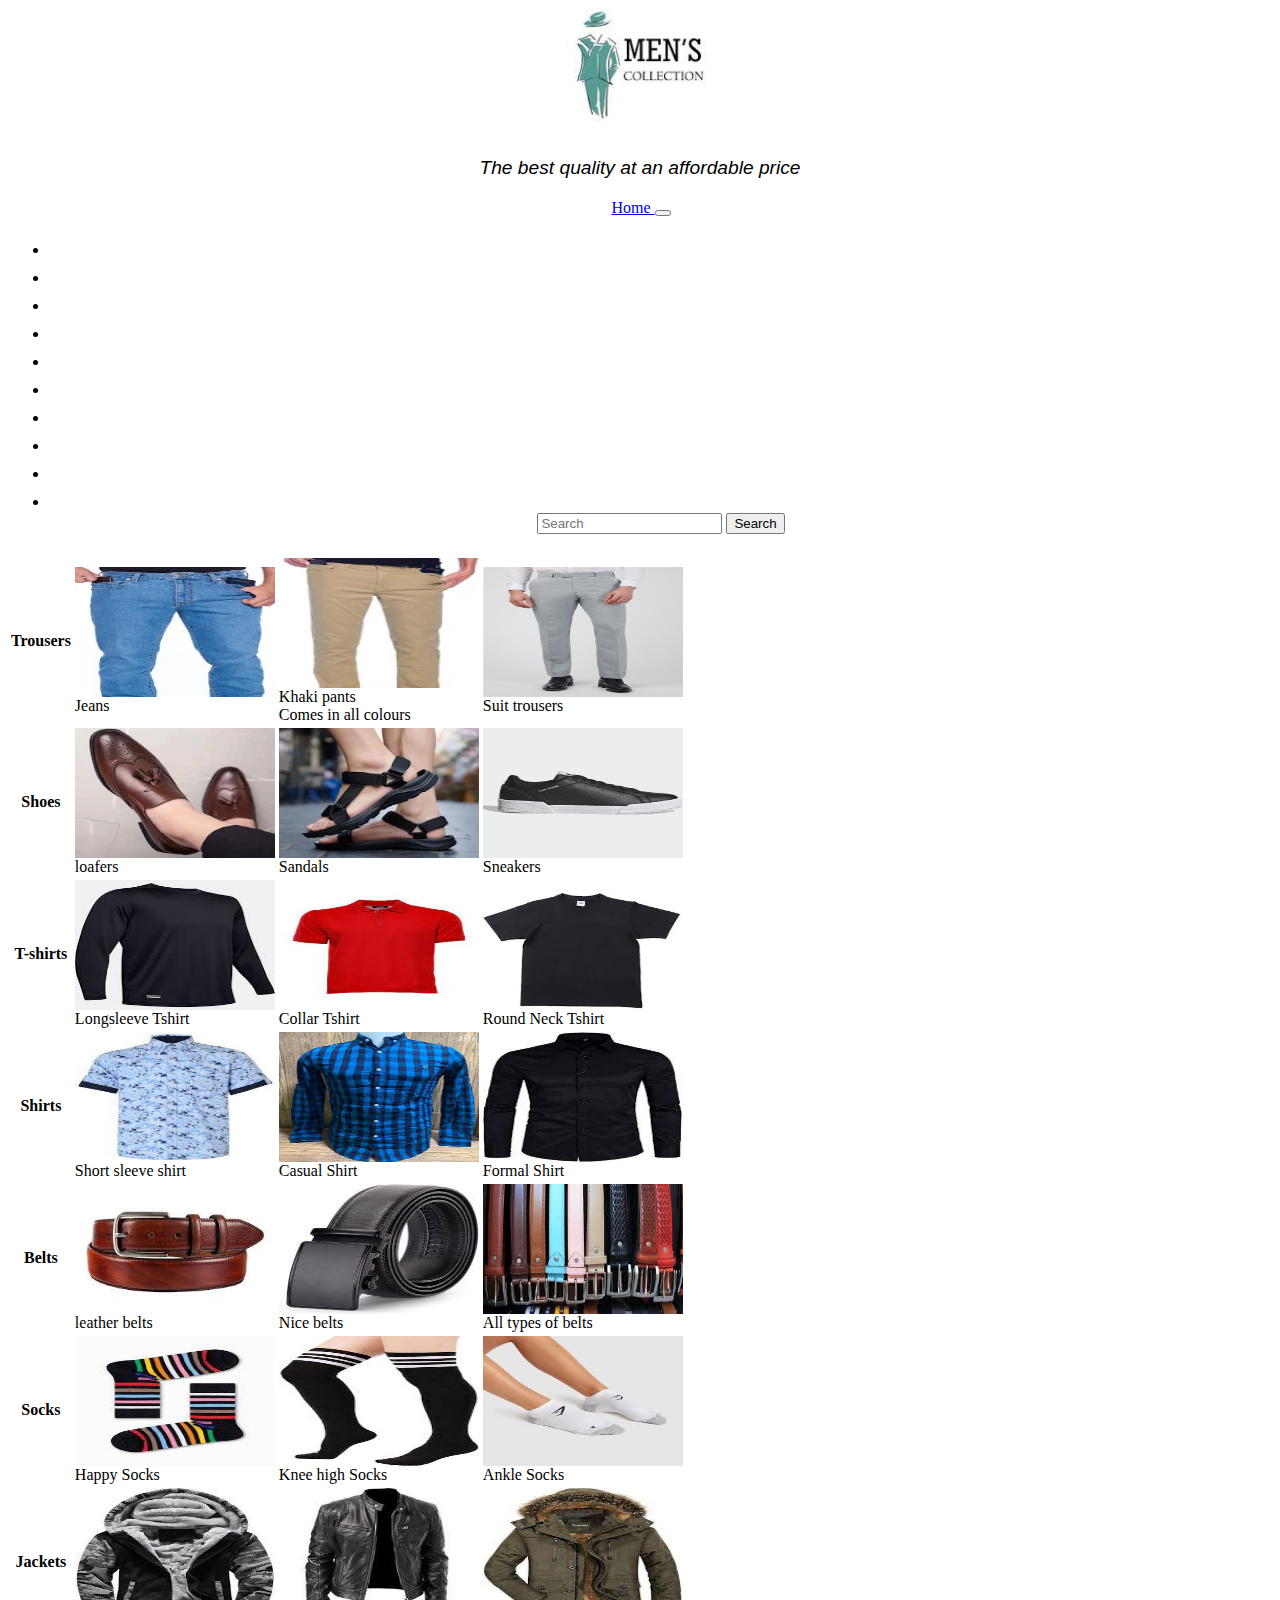
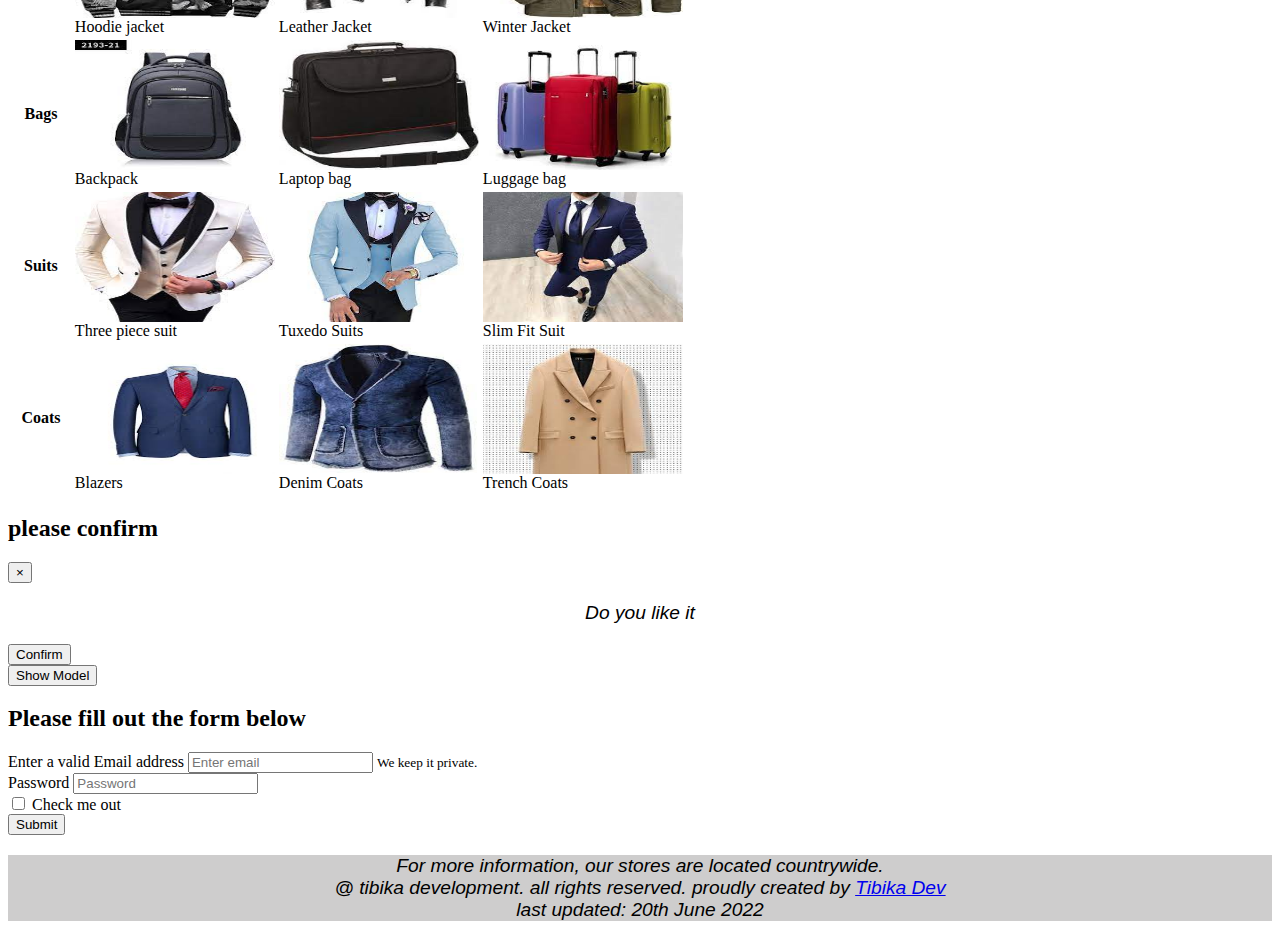
<file: index.html>
<html><head>
    <meta charset="utf-8">
    <meta name="viewport" content="width=device-width, initial-scale=1, shrink-to-fit=no">
    <link rel="stylesheet" href="https://stackpath.bootstrapcdn.com/bootstrap/4.1.0/css/bootstrap.min.css" integrity="sha384-9gVQ4dYFwwWSjIDZnLEWnxCjeSWFphJiwGPXr1jddIhOegiu1FwO5qRGvFXOdJZ4" crossorigin="anonymous">
    <link rel="stylesheet" href="style1.css">
    <title>Online Clothing Store</title>
</head>
<body>
    <img class="image" src="Images/logo3.jpg" alt="logo" >
    <p>The best quality at an affordable price</p>
    <nav class="navbar navbar-expand-md navbar-dark bg-dark" >
      <a href="#" class="navbar-brand"> Home </a>
      <button class="navbar-toggler"  data-toggle="collapse" data-target="#navbarMenu">
          <span class="navbar-toggler-icon"></span>
      </button>
      <div class="collapse navbar-collapse" id="navbarMenu">
        <ul class="navbar-nav ml-auto">
        <li><a class="button" href="index.html">Trousers</a></li>
        <li><a class="button" href="index.html">Shoes</a></li>
        <li><a class="button" href="index.html">Tshirts</a></li>
        <li><a class="button" href="index.html">Shirts</a></li>
        <li><a class="button" href="index.html">Belts</a></li>
        <li><a class="button" href="index.html">Socks</a></li>
        <li><a class="button" href="index.html">Jackets</a></li>
        <li><a class="button" href="index.html">Bags</a></li>
        <li><a class="button" href="index.html">Suits</a></li>
        <li><a class="button" href="index.html">Coats</a></li>
        <form class="form-inline">
          <input class="form-control mr-sm-2" type="search" placeholder="Search" aria-label="Search">
          <button class="btn btn-outline-primary my-2 my-sm-0" type="submit">Search</button>
      </form>
    </ul>
    </nav>
    
    <table class="table table-hover">
        <thead>
            <tr>
                <th colspan="4" id="headinggallery"></th>
            </tr>
        </thead>
        <tbody>
            <tr>
                <th scope="row"> Trousers </th>
                <td><img src="Images/jeans.webp" alt="jeans image" class="rounded img-fluid img-thumbnail shadow p-1 mb-2 bg-white rounded"><br><span class="desc">Jeans<br></span></td>
                <td><img src="Images/khaki.webp" alt="Khaki image" class="rounded img-fluid img-thumbnail shadow p-1 mb-2 bg-white rounded"><br><span class="desc">Khaki pants<br>Comes in all colours</span></td></td>
                <td><img src="Images/suittrouser.jpg" alt="Suit Trouser Image" class="rounded img-fluid img-thumbnail shadow p-1 mb-2 bg-white rounded"><br><span class="desc">Suit trousers<br></span></td></td>
            </tr>
            <tr>
                <th scope="row">Shoes</th>
                <td><img src="Images/loafer.webp" alt="Loafer Image" class="rounded img-fluid img-thumbnail shadow p-1 mb-2 bg-white rounded"><br><span class="desc">loafers<br></span></td>
                <td><img src="Images/sandals.webp" alt="Sandals Image" class="rounded img-fluid img-thumbnail shadow p-1 mb-2 bg-white rounded"><br><span class="desc">Sandals<br></span></td>
                <td><img src="Images/sneaker.png" alt="Sneakers Image" class="rounded img-fluid img-thumbnail shadow p-1 mb-2 bg-white rounded"><br><span class="desc">Sneakers<br></span></td>
            </tr>
            <tr>
                <th scope="row"> T-shirts </th>
                <td><img src="Images/longsleevetshirt.jpeg" alt="Long Sleeve T shirt Image" class="rounded img-fluid img-thumbnail shadow p-1 mb-2 bg-white rounded"><br><span class="desc">Longsleeve Tshirt<br></span></td>
                <td><img src="Images/collartshirt.jpeg" alt="Collar Tshirt Image" class="rounded img-fluid img-thumbnail shadow p-1 mb-2 bg-white rounded"><br><span class="desc">Collar Tshirt<br></span></td>
                <td><img src="Images/roundnecktshirt.jpeg" alt="round neck tshirt Image" class="rounded img-fluid img-thumbnail shadow p-1 mb-2 bg-white rounded"><br><span class="desc">Round Neck Tshirt<br></span></td>
            </tr>
            <tr>
                <th scope="row"> Shirts </th>
                <td><img src="Images/shortsleeveshirt.jpeg" alt="shortsleeve shirt Image" class="rounded img-fluid img-thumbnail shadow p-1 mb-2 bg-white rounded"><br><span class="desc">Short sleeve shirt<br></span></td>
                <td><img src="Images/casualshirt.jpeg" alt="casual shirt Image" class="rounded img-fluid img-thumbnail shadow p-1 mb-2 bg-white rounded"><br><span class="desc">Casual Shirt<br></span></td>
                <td><img src="Images/formalshirt.jpeg" alt="rformal shirt image" class="rounded img-fluid img-thumbnail shadow p-1 mb-2 bg-white rounded"><br><span class="desc">Formal Shirt<br></span></td>
            </tr>
            <tr>
                <th scope="row"> Belts </th>
                <td><img src="Images/belt1.jpeg" alt="Belt Image" class="rounded img-fluid img-thumbnail shadow p-1 mb-2 bg-white rounded"><br><span class="desc">leather belts<br></span></td>
                <td><img src="Images/belt2.jpeg" alt="Belt Image" class="rounded img-fluid img-thumbnail shadow p-1 mb-2 bg-white rounded"><br><span class="desc">Nice belts<br></span></td>
                <td><img src="Images/belt3.jpeg" alt="belt Images" class="rounded img-fluid img-thumbnail shadow p-1 mb-2 bg-white rounded"><br><span class="desc">All types of belts<br></span></td>
            </tr>
            <tr>
                <th scope="row"> Socks </th>
                <td><img src="Images/happysocks.jpeg" alt="happy socks Image" class="rounded img-fluid img-thumbnail shadow p-1 mb-2 bg-white rounded"><br><span class="desc">Happy Socks<br></span></td>
                <td><img src="Images/kneehighsocks.jpeg" alt="KNee high socks Image" class="rounded img-fluid img-thumbnail shadow p-1 mb-2 bg-white rounded"><br><span class="desc">Knee high Socks<br></span></td>
                <td><img src="Images/anklesocks.jpeg" alt="ankle socks Image" class="rounded img-fluid img-thumbnail shadow p-1 mb-2 bg-white rounded"><br><span class="desc">Ankle Socks<br></span></td>
            </tr>
            <tr>
                <th scope="row"> Jackets</th>
                <td><img src="Images/hoodiejacket.jpeg" alt="hoodie jacket Image" class="rounded img-fluid img-thumbnail shadow p-1 mb-2 bg-white rounded"><br><span class="desc">Hoodie jacket<br></span></td>
                <td><img src="Images/leatherjacket.jpeg" alt="Leather jacket Image" class="rounded img-fluid img-thumbnail shadow p-1 mb-2 bg-white rounded"><br><span class="desc">Leather Jacket<br></span></td>
                <td><img src="Images/winterjacket.jpeg" alt="Winter Jacket Image" class="rounded img-fluid img-thumbnail shadow p-1 mb-2 bg-white rounded"><br><span class="desc">Winter Jacket<br></span></td>
            </tr>
            <tr>
                <th scope="row"> Bags </th>
                <td><img src="Images/backpack.jpeg" alt="backpack image" class="rounded img-fluid img-thumbnail shadow p-1 mb-2 bg-white rounded"><br><span class="desc">Backpack<br></span></td>
                <td><img src="Images/laptopbag.jpeg" alt="laptop bag Image" class="rounded img-fluid img-thumbnail shadow p-1 mb-2 bg-white rounded"><br><span class="desc">Laptop bag<br></span></td>
                <td><img src="Images/luggagebag.jpeg" alt="Luggage bag Image" class="rounded img-fluid img-thumbnail shadow p-1 mb-2 bg-white rounded"><br><span class="desc">Luggage bag<br></span></td>
            </tr>
            <tr>
                <th scope="row"> Suits</th>
                <td><img src="Images/3piecesuit.jpeg" alt="Three Piece Suit Image" class="rounded img-fluid img-thumbnail shadow p-1 mb-2 bg-white rounded"><br><span class="desc">Three  piece suit<br></span></td>
                <td><img src="Images/tuxedosuit.jpeg" alt="Tuxedo Suit Image" class="rounded img-fluid img-thumbnail shadow p-1 mb-2 bg-white rounded"><br><span class="desc">Tuxedo Suits<br></span></td>
                <td><img src="Images/slimfitsuit.jpeg" alt="Slim Fit Suit Image" class="rounded img-fluid img-thumbnail shadow p-1 mb-2 bg-white rounded"><br><span class="desc">Slim Fit Suit<br></span></td>
            </tr>
            <tr>
                <th scope="row"> Coats </th>
                <td><img src="Images/blazercoat.jpeg" alt="Blazer Coat Image" class="rounded img-fluid img-thumbnail shadow p-1 mb-2 bg-white rounded"><br><span class="desc">Blazers<br></span></td>
                <td><img src="Images/denimcoat.jpeg" alt="Denim Coat Image" class="rounded img-fluid img-thumbnail shadow p-1 mb-2 bg-white rounded"><br><span class="desc">Denim Coats<br></span></td>
                <td><img src="Images/trenchcoat.jpeg" alt="Trench Coat Image" class="rounded img-fluid img-thumbnail shadow p-1 mb-2 bg-white rounded"><br><span class="desc">Trench Coats<br></span></td>
            </tr>
        </tbody>
    </table>
    <div class="modal fade" id="demomodal">
        <div class="modal-dialog">
            <div class="modal-content">
                <div class="modal-header">
                    <h2 class="modal-title">please confirm</h2>
                <button type="button" class="close" data-dismiss="modal"><span>&times;</span></button>
                </div>
                <div class="modal-body">
                    <p>Do you like it</p>
                </div>
                <div class="modal-footer">
                    <button type="button" class="btn btn-secondary" data-dismiss="modal">Confirm</button>
                </div>
            </div>
        </div>
    </div>
    <div class="row">
         <div class="col">
            <button type="button" class="btn btn-primary" data-toggle="modal" data-target="#demomodal">Show Model</button>
    </div>
    </div>
    <form>
        <h2>Please fill out the form below</h2>
        <div class="form-group">
            <label for="exampleInputEmail1">Enter a valid Email address</label>
            <input type="email" class="form-control" id="exampleInputEmail1" aria-describedby="emailHelp" placeholder="Enter email">
            <small id="emailHelp" class="form-text text-muted">We keep it private.</small>
        </div>
        <div class="form-group">
            <label for="exampleInputPassword1">Password</label>
            <input type="password" class="form-control" id="exampleInputPassword1" placeholder="Password">
        </div>
        <div class="form-group form-check">
            <input type="checkbox" class="form-check-input" id="exampleCheck1">
            <label class="form-check-label" for="exampleCheck1">Check me out</label>
        </div>
        <button type="submit" class="btn btn-primary">Submit</button>
    </form>
    <p class="footer">For more information, our stores are located countrywide.<br> 
        @ tibika development. all rights reserved. proudly created by <a href="http://www.tibika.co.ke/" target="blank" >Tibika Dev</a> <br>
        last updated: 20th June 2022</p>
<script src="https://code.jquery.com/jquery-3.3.1.slim.min.js" integrity="sha384-q8i/X+965DzO0rT7abK41JStQIAqVgRVzpbzo5smXKp4YfRvH+8abtTE1Pi6jizo" crossorigin="anonymous"></script>
<script src="https://cdn.jsdelivr.net/npm/popper.js@1.14.7/dist/umd/popper.min.js" integrity="sha384-UO2eT0CpHqdSJQ6hJty5KVphtPhzWj9WO1clHTMGa3JDZwrnQq4sF86dIHNDz0W1" crossorigin="anonymous"></script>
<script src="https://cdn.jsdelivr.net/npm/bootstrap@4.3.1/dist/js/bootstrap.min.js" integrity="sha384-JjSmVgyd0p3pXB1rRibZUAYoIIy6OrQ6VrjIEaFf/nJGzIxFDsf4x0xIM+B07jRM" crossorigin="anonymous"></script>

</body></html>
</file>
<file: style1.css>
img{
width: 200px;
height: 130px;
}
h1{
text-align: center;
    font-size: xv larger;
    font-family: Impact, Haettenschweiler, 'Arial Narrow Bold', sans-serif;
    font-style: bold;
    font-style: italic;
}
.navbar{
    background-color: none;
    padding: 1px;
    margin: 0;
    width: 100%;
    text-align: center;
    display: inline block;
    position: relative;
}
.button{
    font-family: Cambria, Cochin, Georgia, Times, 'Times New Roman', serif;
    font-size: 25px;
    font-style: italic,bold;
    color: white;
    width: 100%;
    padding: 10px;
    background-color: transparent;
}
.button:hover{
    background-color: transparent;
}
.image{
    display: block;
    margin-left: auto;
    margin-right: auto;
}
p{
    font-size: larger;
    text-align: center;
    font-style: italic;
    flex-direction: column;
    font-family: 'Trebuchet MS', 'Lucida Sans Unicode', 'Lucida Grande', 'Lucida Sans', Arial, sans-serif;
}
.footer{
    background-color: rgb(206, 205, 205);
    text-align: center;
}
.desc{
    text-align: center;
    font-size: 1em;
}
</file>
